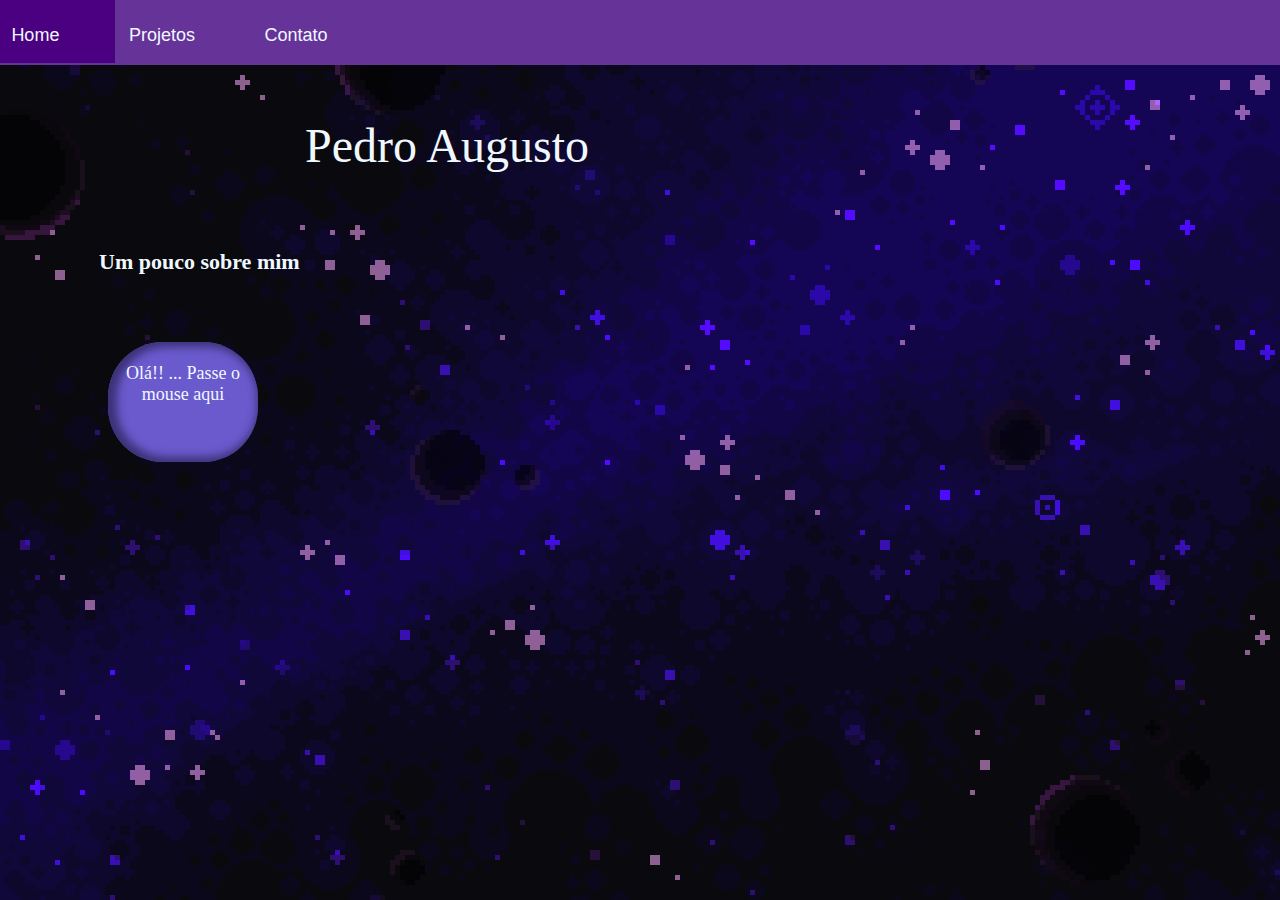
<file: index.html>
<!DOCTYPE html>
<html lang="pt-br">
<head>
    <meta charset="UTF-8">
    <meta name="viewport" content="width=device-width, initial-scale=1.0">

    <title> Home </title>

 <link rel="icon" href="icon.png">
 <link rel="stylesheet" href="https://pedrodev03.github.io/Portifolio/css.css">
 <ul>
    <li><a href="index.html">Home</a></li>
    <li><a href="login.html">Projetos</a>
        <ul> 
          <li><a href="cadastro.html">Cadastro</a></li>
          <li><a href="login.html">Login</a></li>
        </ul>
    </li>
    <li><a href="contato">Contato</a></li>
  </ul>
  <p>Pedro Augusto</p>
  <h3> Um pouco sobre mim </h3> 
<body>
  <div class="trigger"> 
         <br> Olá!! ... Passe o mouse aqui</br>
    <section>
             <br>Tenho 19 anos curso o ensino superior de Sistemas de Informação pela instituição UEG</br>
             <br> Conhecimento avançado em PYTHON.</br>
             <br>Conhecimentos medianos nas linguagens:C, HTML, PHP , JAVASCRIPT, CSS.</br>
             <br> Conhecimento básico nas linguagens:JAVA, C++ <br>
    </section>         
  </div>
</body>
</file>
